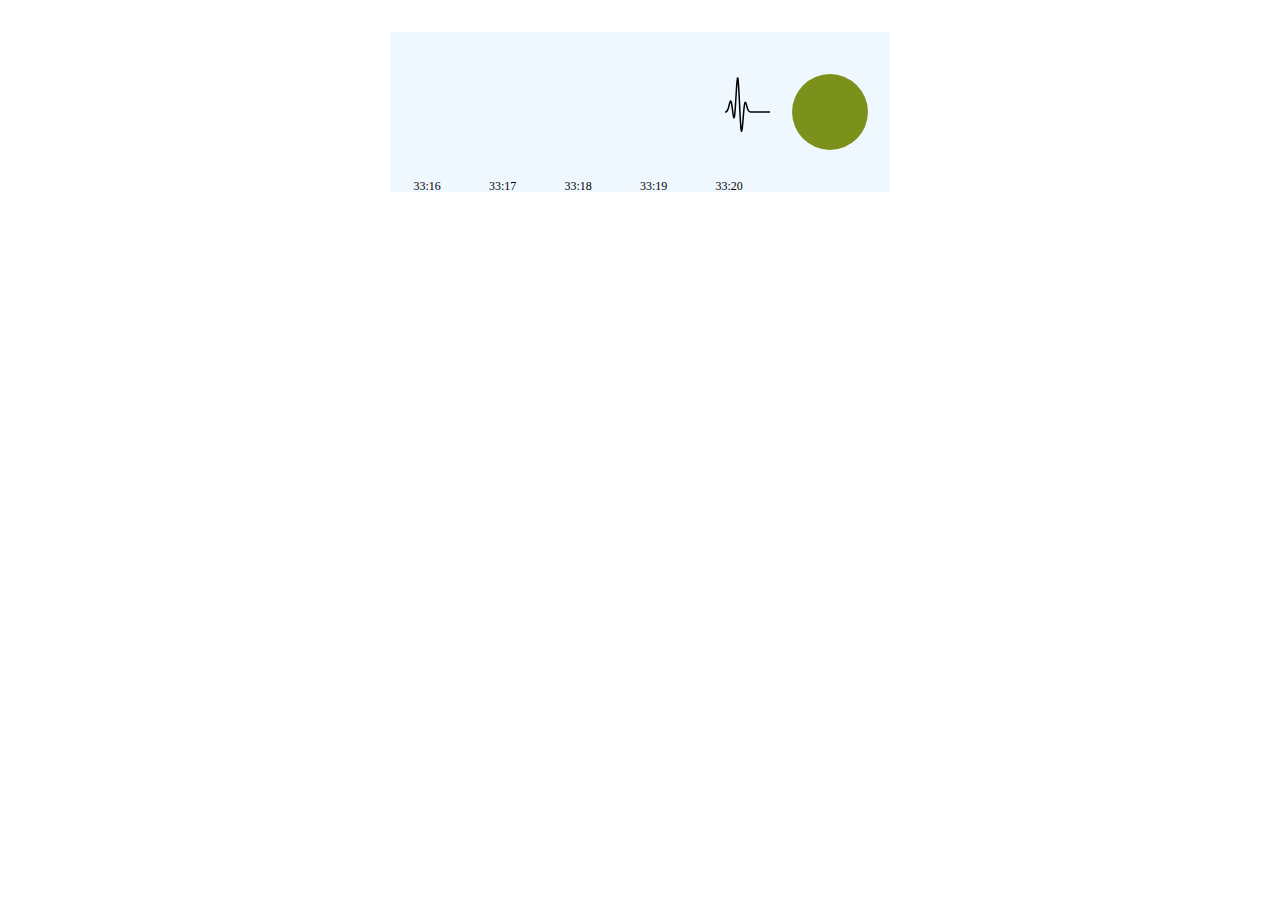
<file: d3-linear/index.html>
<!DOCTYPE html>
<html lang="en">
<head>
  <meta charset="UTF-8">
  <meta name="viewport" content="width=device-width, initial-scale=1.0">
  <title>Document</title>
  <link rel="stylesheet" href="style.css">
</head>
<body>
  <div class="canvas"></div>
  <script src="./../lib/d3.v3.min.js"></script>
  <script src="./app.js"></script>
</body>
</html>
</file>
<file: d3-linear/style.css>
.canvas {
  width: 500px;
  height: 160px;
  margin: 2em auto;
  background-color: aliceblue;
}

svg path {
  fill: none;
  stroke: #000;
  stroke-width: 1.5px;
}

svg .axis {
  font-size: 12px;
}

svg .axis path {
  display: none;
}
</file>
